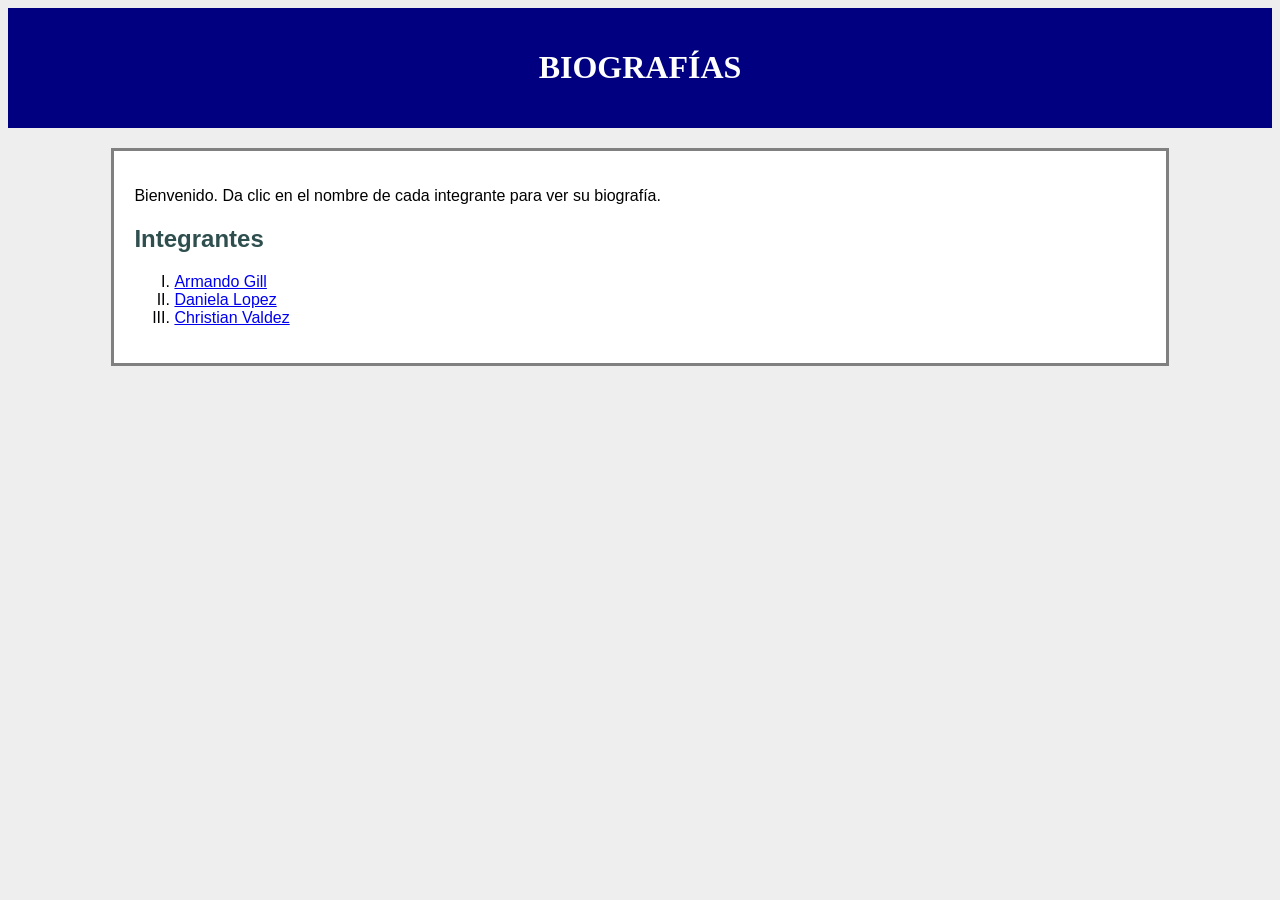
<file: index.html>
<!DOCTYPE html>
<html lang="es">
<head>
  <meta charset="UTF-8">
  <title>Biografías</title>
  <link rel="stylesheet" href="estilos.css">
</head>
<body class="azul">

  <div id="encabezado">
    <h1>Biografías</h1>
  </div>

  <div class="caja">
    <p>Bienvenido. Da clic en el nombre de cada integrante para ver su biografía.</p>
    <h2>Integrantes</h2>
    <ol>
      <li><a href="bio1.html">Armando Gill</a></li>
      <li><a href="bio2.html">Daniela Lopez</a></li>
      <li><a href="bio3.html">Christian Valdez</a></li>
    </ol>
  </div>

</body>
</html>
</file>
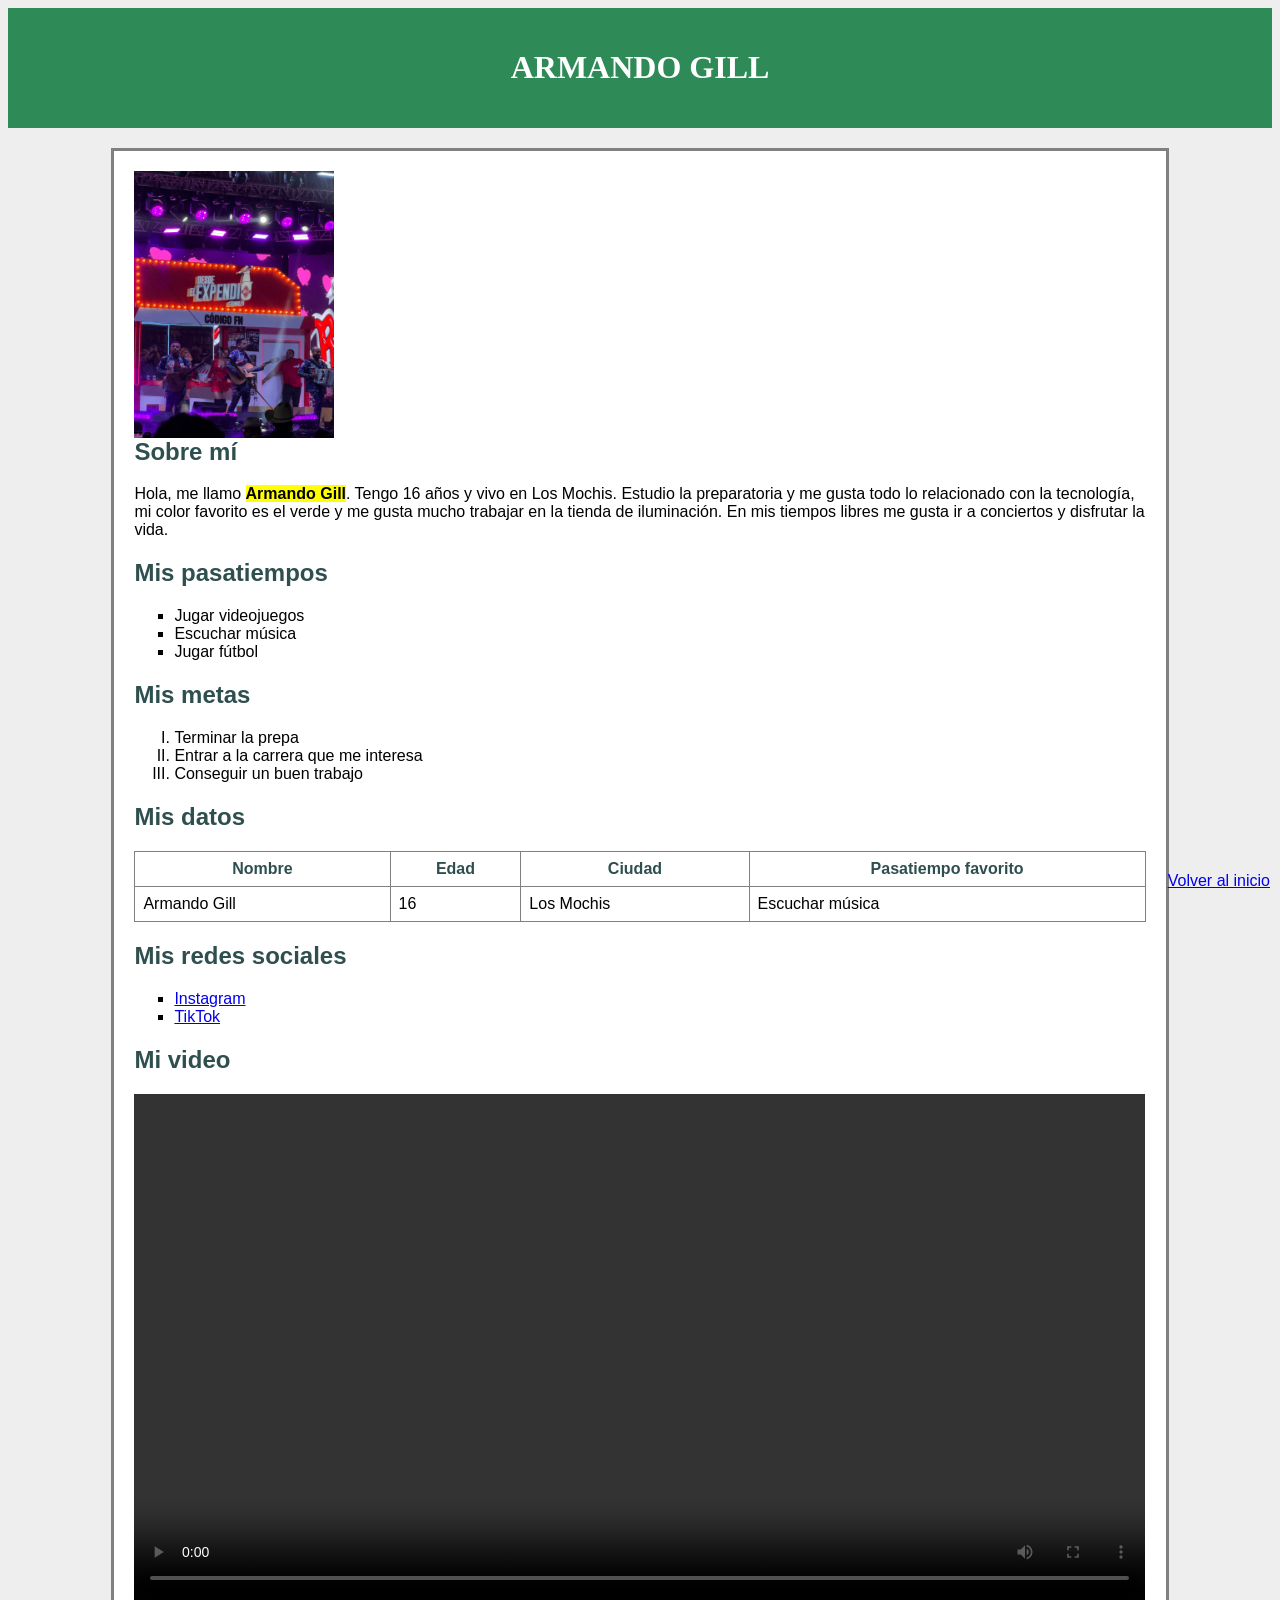
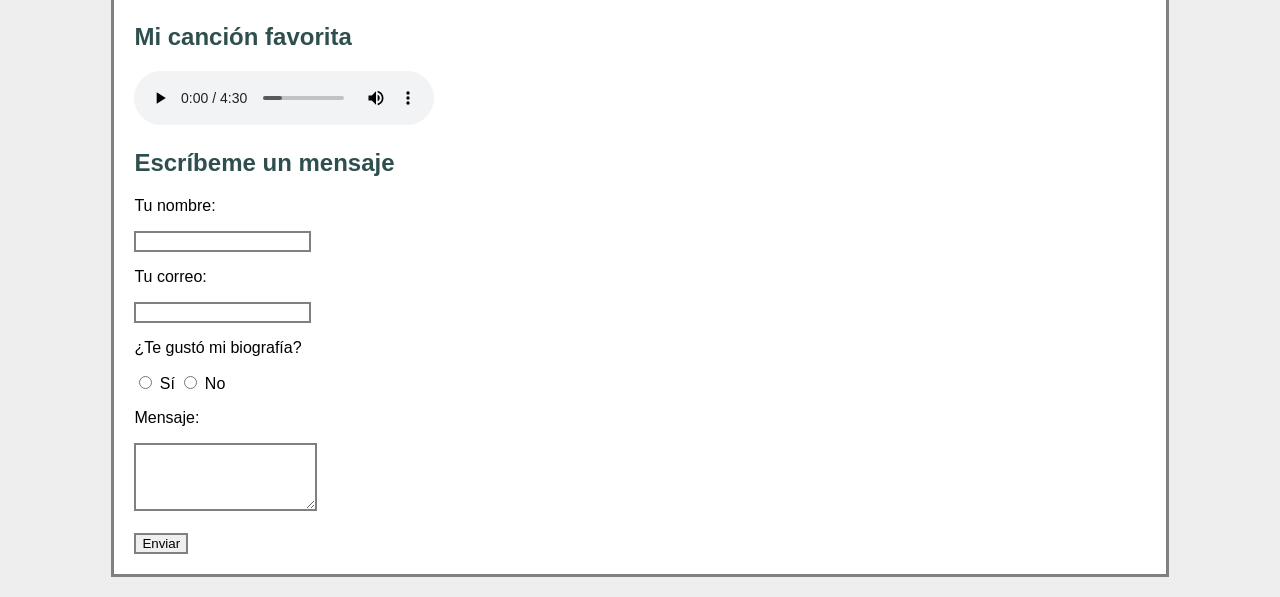
<file: bio1.html>
<!DOCTYPE html>
<html lang="es">
<head>
  <meta charset="UTF-8">
  <title>Biografía de Armando Gill</title>
  <link rel="stylesheet" href="estilos.css">
</head>
<body class="verde">

  <div id="encabezado">
    <h1>Armando Gill</h1>
  </div>

  <div class="caja">
    <img src="foto1.jpeg" alt="Foto de Armando Gill">

    <h2>Sobre mí</h2>
    <p>Hola, me llamo <span class="nombre">Armando Gill</span>. Tengo 16 años y vivo en Los Mochis. Estudio la preparatoria y me gusta todo lo relacionado con la tecnología, mi color favorito es el verde y me gusta mucho trabajar en la tienda de iluminación. En mis tiempos libres me gusta ir a conciertos y disfrutar la vida.</p>

    <h2>Mis pasatiempos</h2>
    <ul>
      <li>Jugar videojuegos</li>
      <li>Escuchar música</li>
      <li>Jugar fútbol</li>
    </ul>

    <h2>Mis metas</h2>
    <ol>
      <li>Terminar la prepa</li>
      <li>Entrar a la carrera que me interesa</li>
      <li>Conseguir un buen trabajo</li>
    </ol>

    <h2>Mis datos</h2>
    <table>
      <tr>
        <th>Nombre</th>
        <th>Edad</th>
        <th>Ciudad</th>
        <th>Pasatiempo favorito</th>
      </tr>
      <tr>
        <td>Armando Gill</td>
        <td>16</td>
        <td>Los Mochis</td>
        <td>Escuchar música</td>
      </tr>
    </table>

    <h2>Mis redes sociales</h2>
    <ul>
      <li><a href="https://www.instagram.com/arm_.gill/">Instagram</a></li>
      <li><a href="http://www.tiktok.com/@arm_.gill">TikTok</a></li>
    </ul>

    <h2>Mi video</h2>
    <video src="video1.mp4" controls></video>

    <h2>Mi canción favorita</h2>
    <audio src="audio1.mp3" controls></audio>

    <h2>Escríbeme un mensaje</h2>
    <form>
      <p>Tu nombre:</p>
      <input type="text" name="nombre">

      <p>Tu correo:</p>
      <input type="text" name="correo">

      <p>¿Te gustó mi biografía?</p>
      <input type="radio" name="gusto"> Sí
      <input type="radio" name="gusto"> No

      <p>Mensaje:</p>
      <textarea name="mensaje" rows="4"></textarea>
      <br><br>
      <input type="submit" value="Enviar">
    </form>
  </div>

  <a href="index.html" id="volver">Volver al inicio</a>

</body>
</html>
</file>
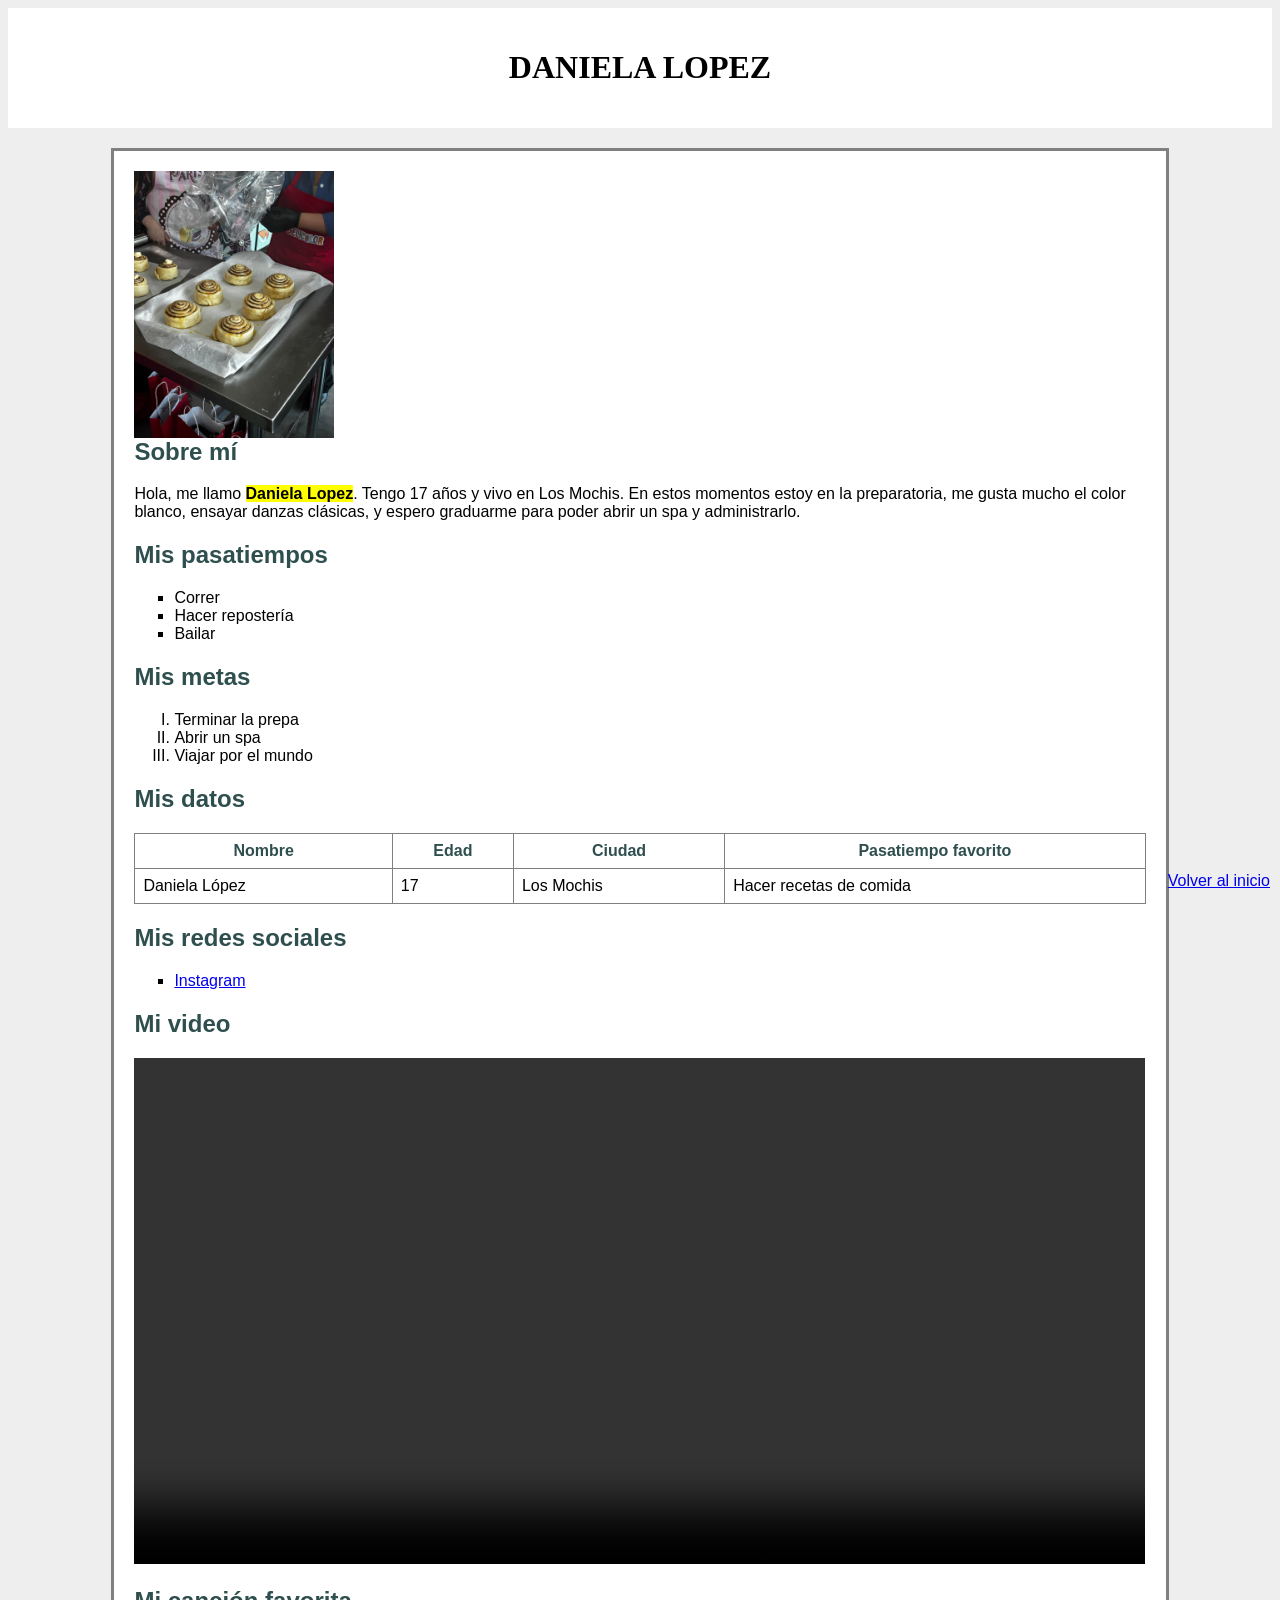
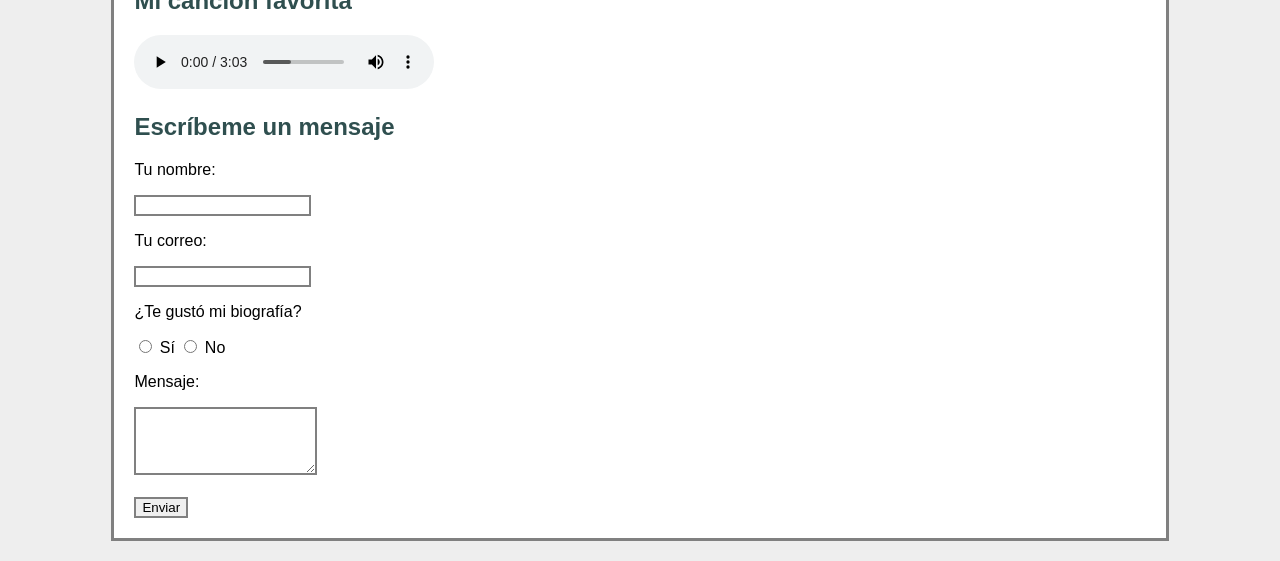
<file: bio2.html>
<!DOCTYPE html>
<html lang="es">
<head>
  <meta charset="UTF-8">
  <title>Biografía de Daniela Lopez</title>
  <link rel="stylesheet" href="estilos.css">
</head>
<body class="blanco">

  <div id="encabezado">
    <h1>Daniela Lopez</h1>
  </div>

  <div class="caja">
    <img src="foto2.jpeg" alt="Foto de Daniela Lopez">

    <h2>Sobre mí</h2>
    <p>Hola, me llamo <span class="nombre">Daniela Lopez</span>. Tengo 17 años y vivo en Los Mochis. En estos momentos estoy en la preparatoria, me gusta mucho el color blanco, ensayar danzas clásicas, y espero graduarme para poder abrir un spa y administrarlo.</p>

    <h2>Mis pasatiempos</h2>
    <ul>
      <li>Correr</li>
      <li>Hacer repostería</li>
      <li>Bailar</li>
    </ul>

    <h2>Mis metas</h2>
    <ol>
      <li>Terminar la prepa</li>
      <li>Abrir un spa</li>
      <li>Viajar por el mundo</li>
    </ol>

    <h2>Mis datos</h2>
    <table>
      <tr>
        <th>Nombre</th>
        <th>Edad</th>
        <th>Ciudad</th>
        <th>Pasatiempo favorito</th>
      </tr>
      <tr>
        <td>Daniela López</td>
        <td>17</td>
        <td>Los Mochis</td>
        <td>Hacer recetas de comida</td>
      </tr>
    </table>

    <h2>Mis redes sociales</h2>
    <ul>
      <li><a href="https://www.instagram.com/d.elr0">Instagram</a></li>
    </ul>

    <h2>Mi video</h2>
    <video src="video2.mp4" controls></video>

    <h2>Mi canción favorita</h2>
    <audio src="audio2.mp3" controls></audio>

    <h2>Escríbeme un mensaje</h2>
    <form>
      <p>Tu nombre:</p>
      <input type="text" name="nombre">

      <p>Tu correo:</p>
      <input type="text" name="correo">

      <p>¿Te gustó mi biografía?</p>
      <input type="radio" name="gusto"> Sí
      <input type="radio" name="gusto"> No

      <p>Mensaje:</p>
      <textarea name="mensaje" rows="4"></textarea>
      <br><br>
      <input type="submit" value="Enviar">
    </form>
  </div>

  <a href="index.html" id="volver">Volver al inicio</a>

</body>
</html>
</file>
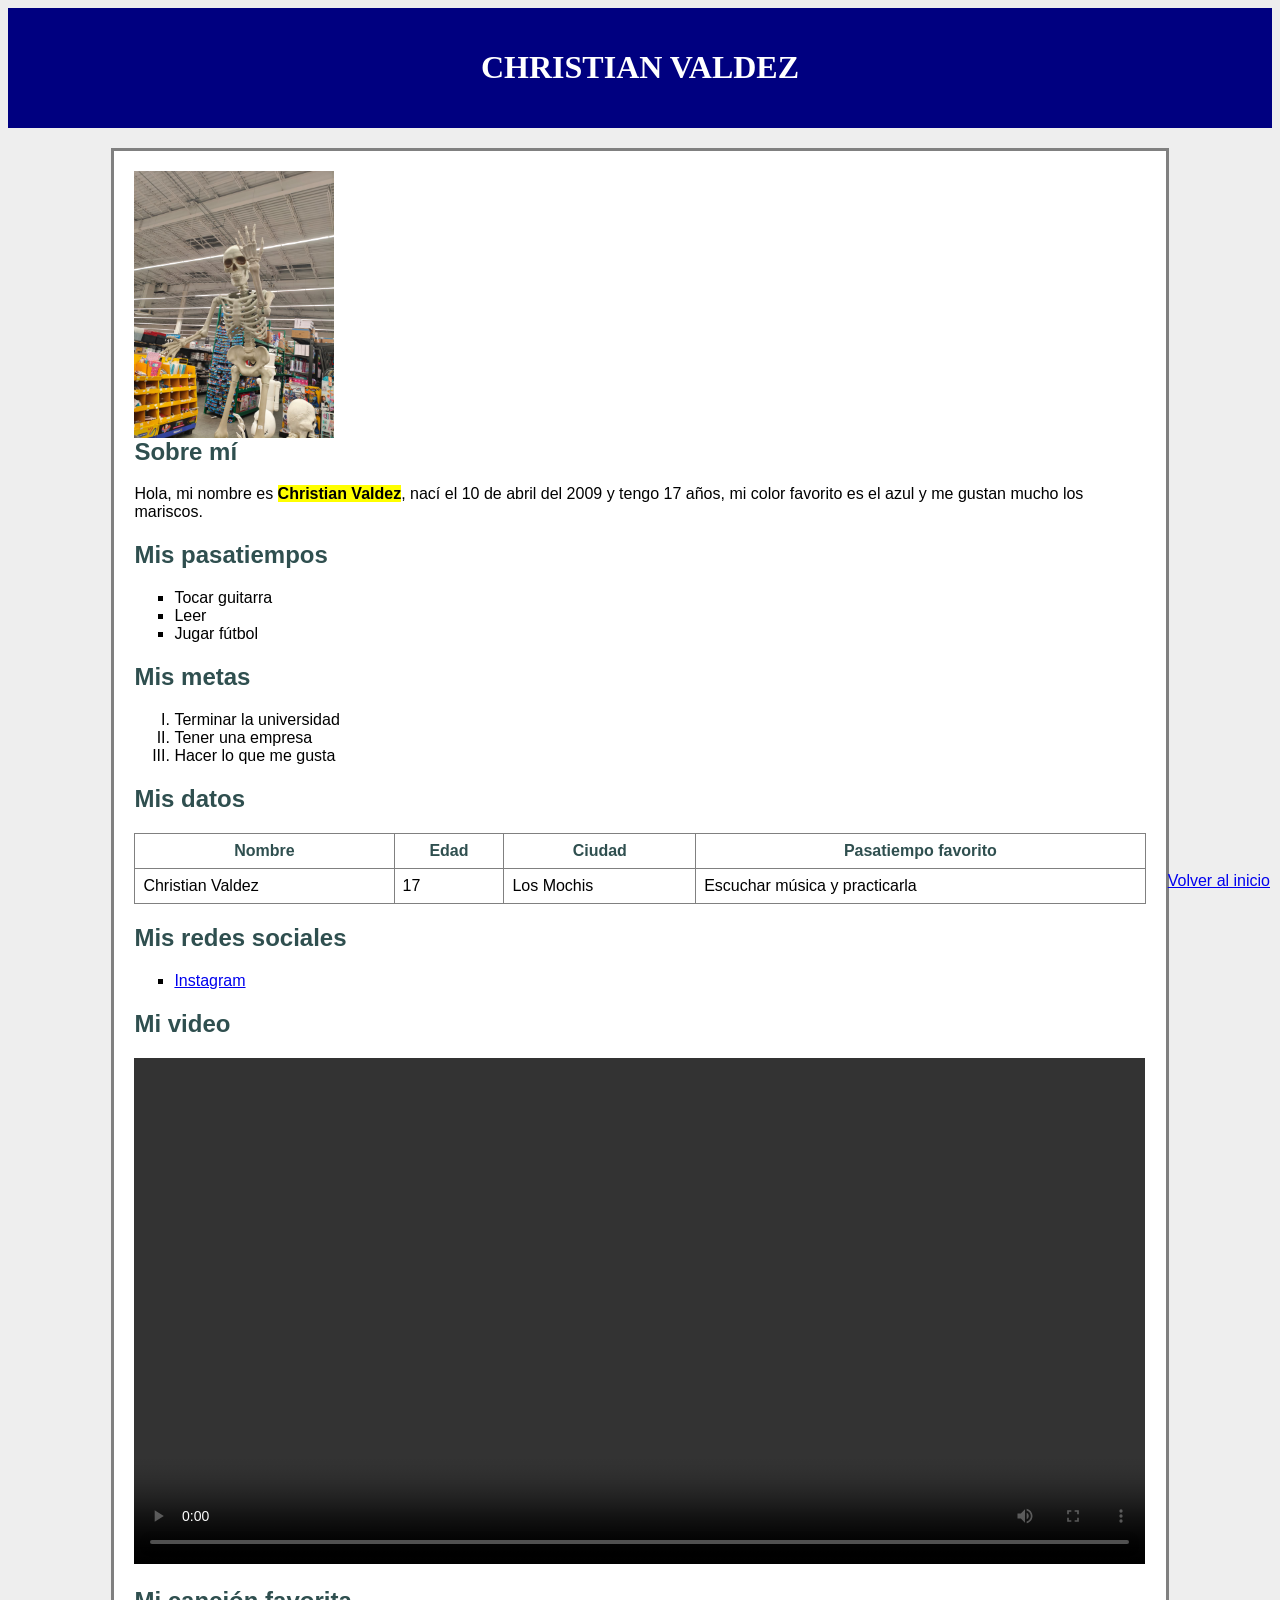
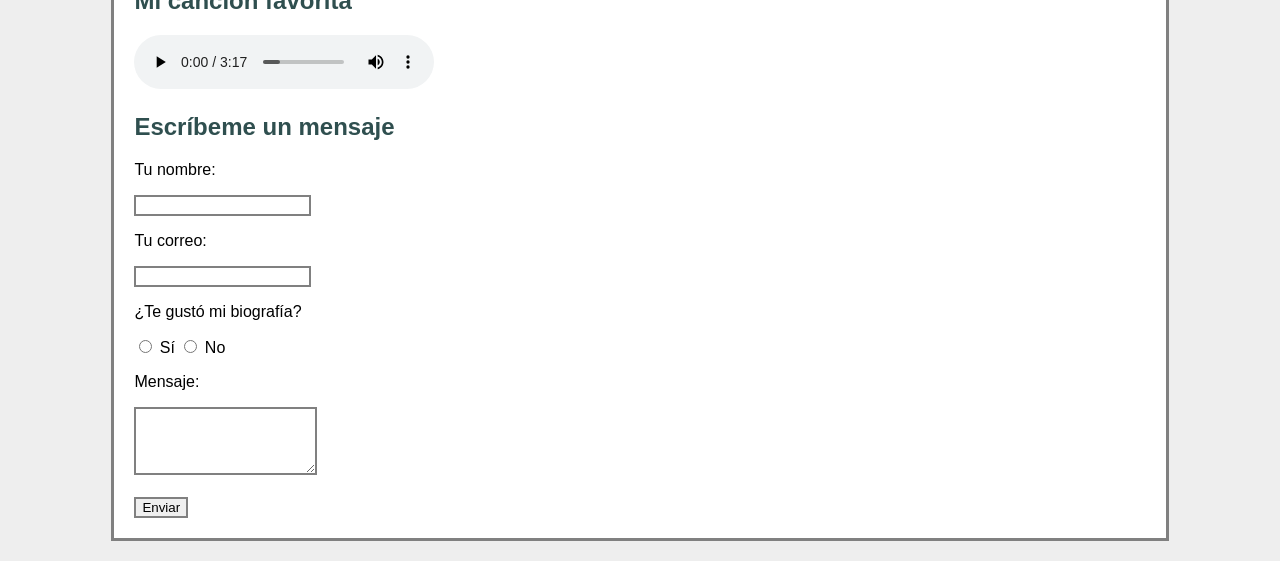
<file: bio3.html>
<!DOCTYPE html>
<html lang="es">
<head>
  <meta charset="UTF-8">
  <title>Biografía de Christian Valdez</title>
  <link rel="stylesheet" href="estilos.css">
</head>
<body class="azul">

  <div id="encabezado">
    <h1>Christian Valdez</h1>
  </div>

  <div class="caja">
    <img src="foto3.jpeg" alt="Foto de Christian Valdez">

    <h2>Sobre mí</h2>
    <p>Hola, mi nombre es <span class="nombre">Christian Valdez</span>, nací el 10 de abril del 2009 y tengo 17 años, mi color favorito es el azul y me gustan mucho los mariscos.</p>

    <h2>Mis pasatiempos</h2>
    <ul>
      <li>Tocar guitarra</li>
      <li>Leer</li>
      <li>Jugar fútbol</li>
    </ul>

    <h2>Mis metas</h2>
    <ol>
      <li>Terminar la universidad</li>
      <li>Tener una empresa</li>
      <li>Hacer lo que me gusta</li>
    </ol>

    <h2>Mis datos</h2>
    <table>
      <tr>
        <th>Nombre</th>
        <th>Edad</th>
        <th>Ciudad</th>
        <th>Pasatiempo favorito</th>
      </tr>
      <tr>
        <td>Christian Valdez</td>
        <td>17</td>
        <td>Los Mochis</td>
        <td>Escuchar música y practicarla</td>
      </tr>
    </table>

    <h2>Mis redes sociales</h2>
    <ul>
      <li><a href="https://www.instagram.com/christianvldzz/?hl=en">Instagram</a></li>
    </ul>

    <h2>Mi video</h2>
    <video src="video3.mp4" controls></video>

    <h2>Mi canción favorita</h2>
    <audio src="audio3.mp3" controls></audio>

    <h2>Escríbeme un mensaje</h2>
    <form>
      <p>Tu nombre:</p>
      <input type="text" name="nombre">

      <p>Tu correo:</p>
      <input type="text" name="correo">

      <p>¿Te gustó mi biografía?</p>
      <input type="radio" name="gusto"> Sí
      <input type="radio" name="gusto"> No

      <p>Mensaje:</p>
      <textarea name="mensaje" rows="4"></textarea>
      <br><br>
      <input type="submit" value="Enviar">
    </form>
  </div>

  <a href="index.html" id="volver">Volver al inicio</a>

</body>
</html>
</file>
<file: estilos.css>
/* TRABAJO 1: selectores, unidades y colores */

body {                          /* selector de etiqueta */
  font-family: Elsie Fonts, sans-serif;
  background-color: #eeeeee;    /* color hexadecimal */
}

#encabezado {                   /* selector de id */
  background-color: rgb(60, 60, 60);   /* color rgb */
  color: white;                 /* color por nombre */
  text-align: center;
  padding: 20px;
}

.caja {                         /* selector de clase */
  background-color: white;
  width: 80%;                   /* unidad en porcentaje */
  margin: 20px auto;
  padding: 20px;
  font-size: 16px;              /* unidad en pixeles */
}

h2, th {                        /* selector de grupo */
  color: darkslategray;
}

a:hover {                       /* pseudoclase */
  color: red;
}

/* TRABAJO 2: modelo de caja, posicion, texto e imagenes */

.caja {
  border: 3px solid gray;       /* borde de la caja */
}

.nombre {                       /* span */
  font-weight: bold;
  background-color: yellow;
}

#volver {                       /* posicionamiento */
  position: fixed;
  bottom: 10px;
  right: 10px;
}

h1 {                            /* texto y tipografia */
  font-family: Georgia;
  text-transform: uppercase;
}

img {                           /* imagenes */
  width: 200px;
  float: left;
  margin-right: 20px;
}

h2 {
  clear: left;
}

video {
  width: 100%;
}

/* TRABAJO 3: listas, tablas y formularios */

ul {
  list-style-type: square;
}

ol {
  list-style-type: upper-roman;
}

table {
  width: 100%;
  border-collapse: collapse;
}

th, td {
  border: 1px solid gray;
  padding: 8px;
}

input, textarea {
  border: 2px solid gray;
}

/* COLOR FAVORITO DE CADA INTEGRANTE */
.verde #encabezado { background-color: seagreen; }
.blanco #encabezado { background-color: white; color: black; }
.azul #encabezado { background-color: navy; }
</file>
